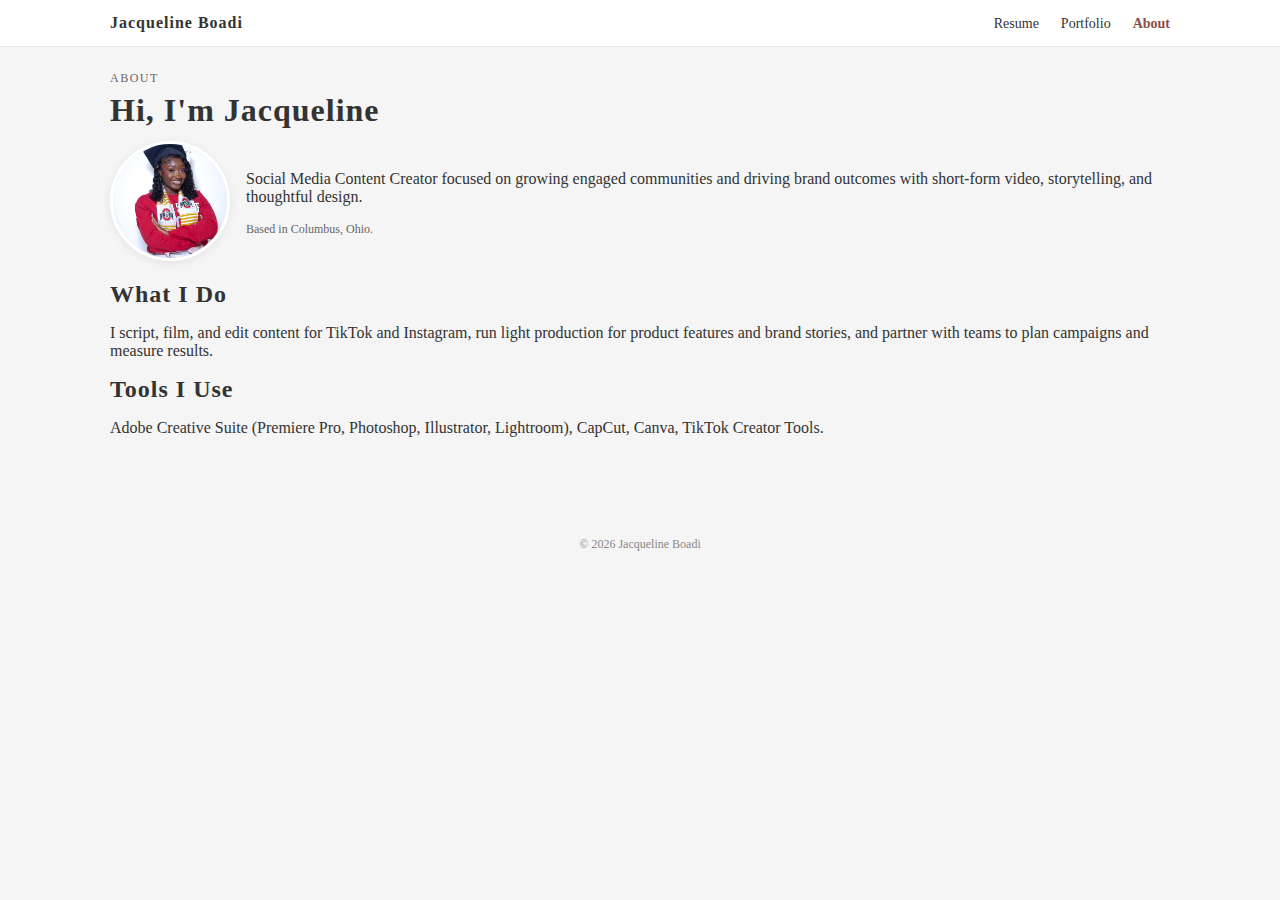
<file: about.html>
<!DOCTYPE html>
<html lang="en">
  <head>
    <meta charset="UTF-8" />
    <meta name="viewport" content="width=device-width, initial-scale=1.0" />
    <title>About – Jacqueline Boadi</title>
    <link rel="stylesheet" href="assets/css/styles.css" />
  </head>
  <body>
    <nav class="site-nav">
      <div class="nav-inner">
        <div class="brand">Jacqueline Boadi</div>
        <div class="nav-links">
          <a href="index.html">Resume</a>
          <a href="portfolio.html">Portfolio</a>
          <a href="about.html">About</a>
        </div>
      </div>
    </nav>

    <main class="page-wrap">
      <div class="kicker">About</div>
      <h1>Hi, I'm Jacqueline</h1>

      <section class="about-hero" style="margin:12px 0 20px;">
        <img src="assets/media/jp-pfp.jpeg" alt="Profile photo" />
        <div>
          <p>
            Social Media Content Creator focused on growing engaged communities
            and driving brand outcomes with short‑form video, storytelling, and
            thoughtful design.
          </p>
          <p class="muted">Based in Columbus, Ohio.</p>
        </div>
      </section>

      <section style="margin-top:12px;">
        <h2>What I Do</h2>
        <p>
          I script, film, and edit content for TikTok and Instagram, run light
          production for product features and brand stories, and partner with
          teams to plan campaigns and measure results.
        </p>
      </section>

      <section style="margin-top:12px;">
        <h2>Tools I Use</h2>
        <p>Adobe Creative Suite (Premiere Pro, Photoshop, Illustrator, Lightroom), CapCut, Canva, TikTok Creator Tools.</p>
      </section>
    </main>

    <footer class="site-footer" aria-hidden="true">© <span id="y"></span> Jacqueline Boadi</footer>
    <script src="assets/js/script.js"></script>
    <script>document.getElementById('y').textContent = new Date().getFullYear();</script>
  </body>
  </html>
</file>
<file: assets/css/styles.css>
/* Shared site styles matching resume aesthetic */
* { box-sizing: border-box; }
html, body { margin: 0; padding: 0; }
body {
  font-family: 'Times New Roman', serif;
  background-color: #f5f5f5;
  color: #333;
}

/* Top navigation */
.site-nav {
  background: #fff;
  border-bottom: 1px solid rgba(0,0,0,0.08);
}
.site-nav .nav-inner {
  max-width: 1100px;
  margin: 0 auto;
  display: flex;
  align-items: center;
  justify-content: space-between;
  padding: 14px 20px;
}
.brand {
  font-weight: bold;
  letter-spacing: 1px;
}
.nav-links a {
  text-decoration: none;
  color: #333;
  margin-left: 18px;
  font-size: 14px;
}
.nav-links a.active { color: #8b4d43; font-weight: bold; }

/* Common content wrapper */
.page-wrap {
  max-width: 1100px;
  margin: 24px auto;
  padding: 0 20px 40px;
}

/* Headings + accents (match resume letter spacing) */
h1, h2, h3 { color: #333; letter-spacing: 1px; margin: 0 0 10px; }
.kicker {
  text-transform: uppercase;
  font-size: 12px;
  letter-spacing: 1.5px;
  color: #666;
  margin-bottom: 6px;
}

/* Portfolio grid */
.grid {
  display: grid;
  grid-template-columns: repeat(auto-fill, minmax(240px, 1fr));
  gap: 16px;
}
.card {
  background: #fff;
  border: 1px solid rgba(0,0,0,0.06);
  box-shadow: 0 2px 12px rgba(0,0,0,0.06);
  border-radius: 8px;
  overflow: hidden;
}
.card .thumb { display: block; width: 100%; aspect-ratio: 4/3; object-fit: cover; background: #eee; }
.card .body { padding: 12px 12px 14px; }
.pill {
  display: inline-block;
  padding: 2px 8px;
  border-radius: 12px;
  font-size: 11px;
  background: #8b4d43; color: #fff;
}
.muted { color: #666; font-size: 12px; }

/* About page */
.about-hero { display: grid; grid-template-columns: 120px 1fr; gap: 16px; align-items: center; }
.about-hero img { width: 120px; height: 120px; border-radius: 50%; object-fit: cover; border: 3px solid #fff; box-shadow: 0 2px 10px rgba(0,0,0,0.08); }

/* Contact */
.contact-list { list-style: none; padding: 0; margin: 0; }
.contact-list li { margin-bottom: 10px; font-size: 14px; }
.contact-list a { color: #8b4d43; text-decoration: none; }

/* Footer (optional, subtle) */
.site-footer { text-align: center; color: #888; font-size: 12px; padding: 20px 0; }

@media (max-width: 640px) {
  .about-hero { grid-template-columns: 1fr; text-align: center; }
}
</file>
